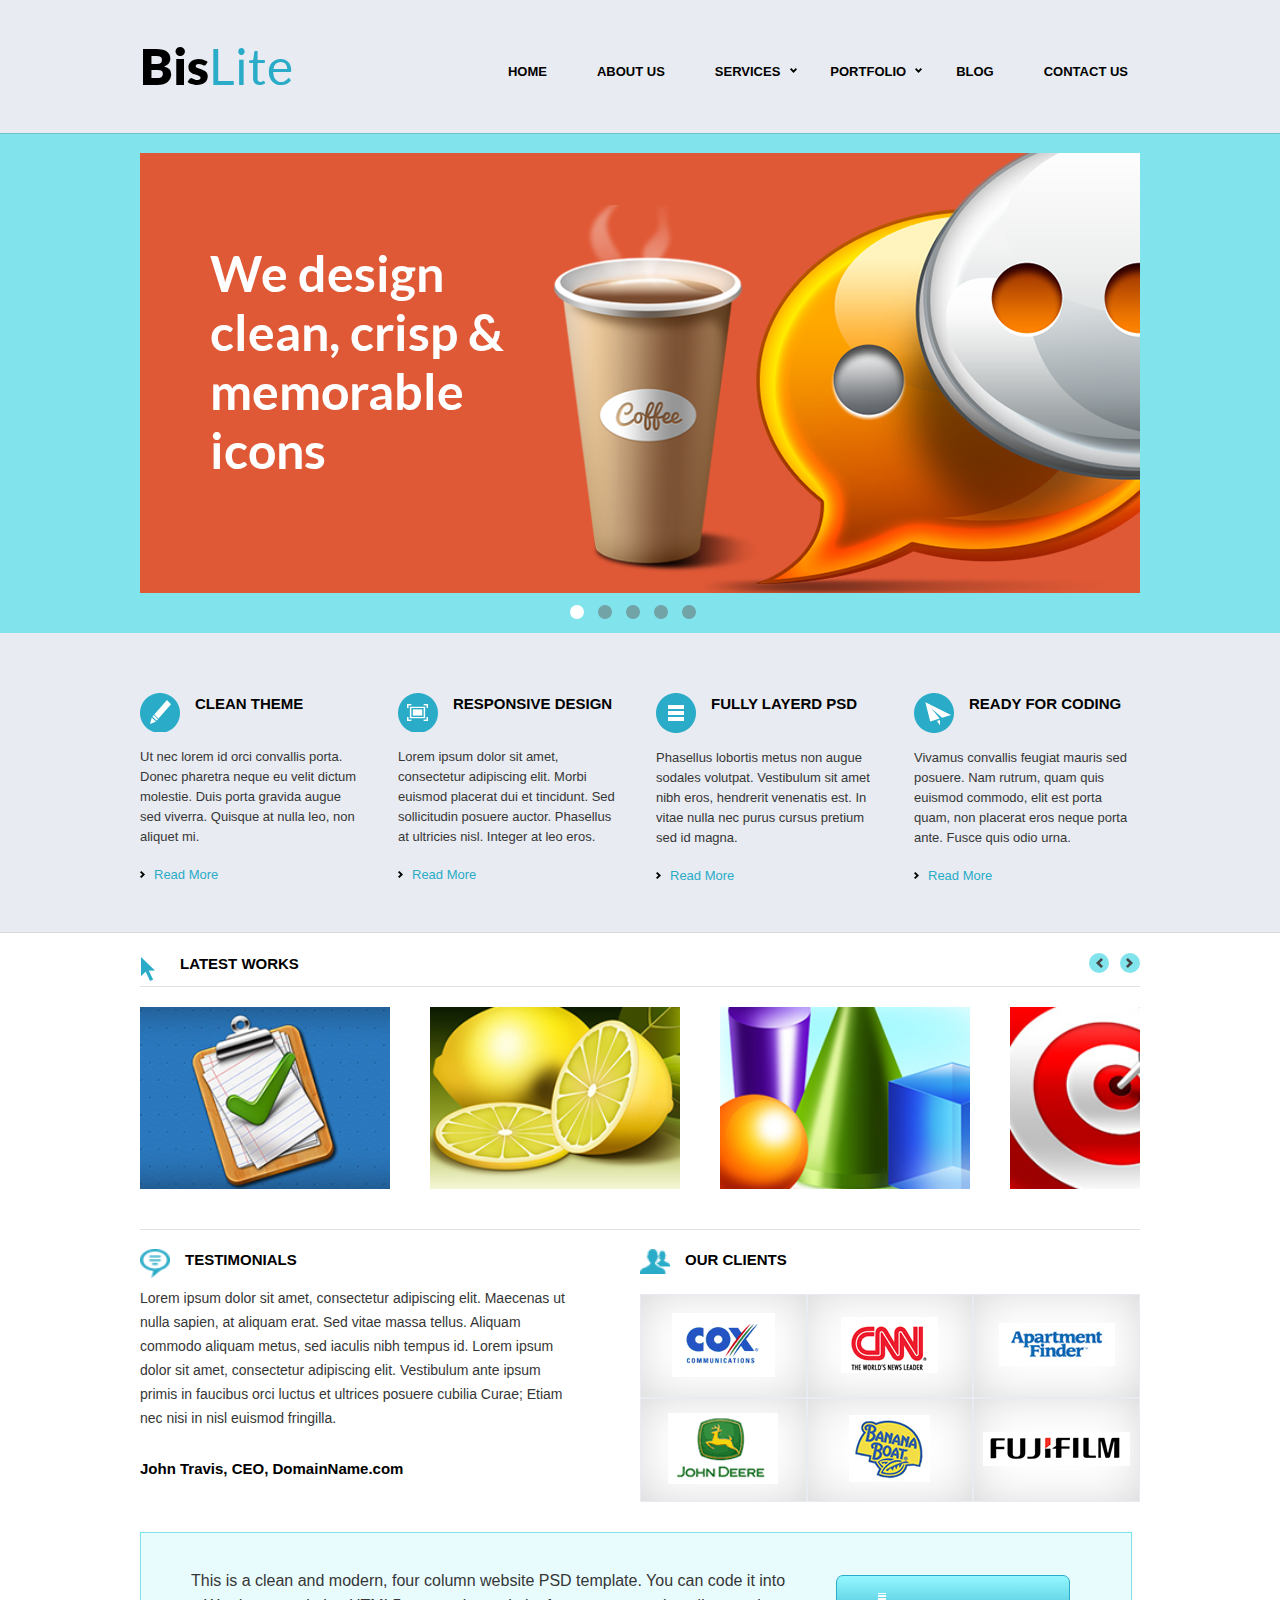
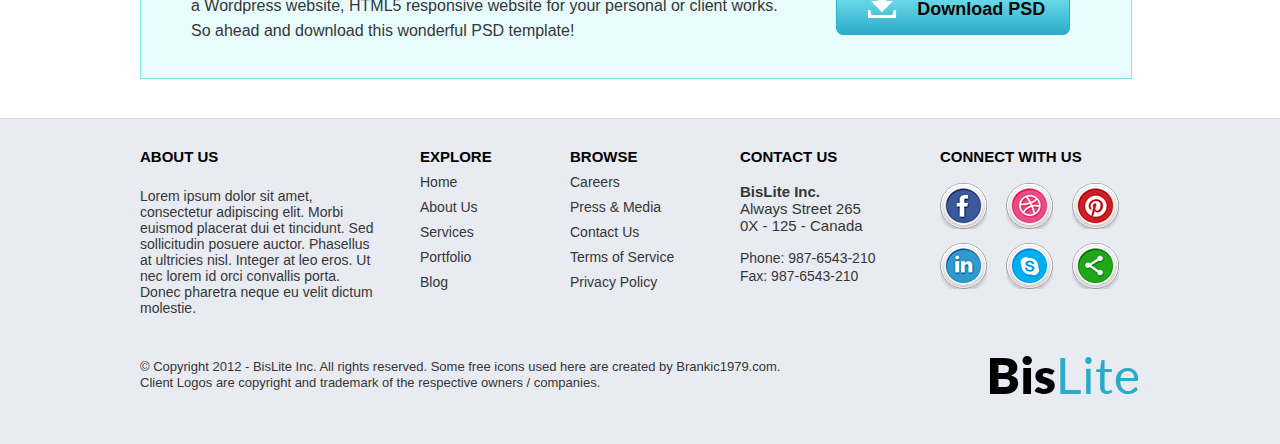
<file: index.html>
<!DOCTYPE html>
<html>
	<head>
		<meta charset="utf-8" />
		<meta name="viewport" content="width=device-width, maximum-scale=1, target-densityDPI=device-dpi"/>
		<meta name="apple-mobile-web-app-status-bar-style" content="black" />
		<meta name="format-detection" content="telephone=no" />
		<title>project</title>
		<link media="all" rel="stylesheet" href="css/all.css" />
		<link media="all" rel="stylesheet" href="css/all(720).css" />
		<link media="all" rel="stylesheet" href="css/all(320).css" />
		<script type="text/javascript" src="js/jquery-1.9.0.min.js"></script>
		<script type="text/javascript" src="js/jquery.sidr.min.js"></script>
		<script src="js/responsiveslides.js" type="text/javascript" ></script>
		<script src="js/jcarousel.responsive.js" type="text/javascript"></script>
        <script type="text/javascript" src="js/jquery.jcarousel.min.js"></script>
	</head>
	<body>
		<div class="grey-box">
			<header>
				<a href="" class="logo"><span>Bis</span>Lite</a>
				<nav>
					<ul>
						<li><a href="index.html">Home</a></li>
						<li><a href="">About Us</a></li>
						<li class="drop">
							<a href="">Services</a>
							<div class="drops">
								<ul>
									<li><a href="">Web Design</a></li>
									<li><a href="">Wordpress Design</a></li>
									<li><a href="">Mobile App Devplopment</a></li>
									<li><a href="">Internet Marketing</a></li>
									<li><a href="">Social Media Management</a></li>
								</ul>
							</div>
						</li>
						<li class="drop">
							<a href="portfolio.html">Portfolio</a>
							<div class="drops">
								<ul>
									<li><a href="">Web Design</a></li>
									<li><a href="">Wordpress Design</a></li>
									<li><a href="">Mobile App Devplopment</a></li>
									<li><a href="">Internet Marketing</a></li>
									<li><a href="">Social Media Management</a></li>
								</ul>
							</div>
						</li>
						<li><a href="">Blog</a></li>
						<li><a href="contacts.html">Contact Us</a></li>
					</ul>		
				</nav>
				<a href="" id="nav"></a>
			</header>
		</div>	
		<div class="gallery-holder">
			<div class="gallery-new first-gallery">
				<ul class="list" id="gallery">
	    			<li class="first">
	    				<a href="">
	    					<h2>We design clean, crisp &amp; memorable icons</h2>
	    					<img src="img/img-gallery.png">
	    				</a>
	    			</li>
	   				<li>
	   					<a href="">
	    					<h2>We design clean, crisp &amp; memorable icons</h2>
	    					<img src="img/img-gallery.png">
	    				</a>
	   				</li>
	   				<li>
	   					<a href="">
	    					<h2>We design clean, crisp &amp; memorable icons</h2>
	    					<img src="img/img-gallery.png">
	    				</a>
	   				</li>
	   				<li>
	   					<a href="">
	    					<h2>We design clean, crisp &amp; memorable icons</h2>
	    					<img src="img/img-gallery.png">
	    				</a>
	   				</li>
	   				<li>
	   					<a href="">
	    					<h2>We design clean, crisp &amp; memorable icons</h2>
	    					<img src="img/img-gallery.png">
	    				</a>
	   				</li>
	 			</ul>
	 		</div>
		</div>
		<div class="grey-box grey-border">
			<div class="info-box">
				<div class="info-box-little">
					<div class="h-box">
						<img src="img/img-h-box-1.png">
						<h3>Clean Theme</h3>
					</div>
					<p>Ut nec lorem id orci convallis porta. Donec pharetra neque eu velit dictum molestie. Duis porta gravida augue sed viverra. Quisque at nulla leo, non aliquet mi.</p>
					<a href="" class="read-more">Read More</a>
				</div>
				<div class="info-box-little">
					<div class="h-box">
						<img src="img/img-h-box-2.png">
						<h3>Responsive Design</h3>
					</div>
					<p>Lorem ipsum dolor sit amet, consectetur adipiscing elit. Morbi euismod placerat dui et tincidunt. Sed sollicitudin posuere auctor. Phasellus at ultricies nisl. Integer at leo eros.</p>
					<a href="" class="read-more">Read More</a>
				</div>
				<div class="info-box-little">
					<div class="h-box">
						<img src="img/img-h-box-3.png">
						<h3>Fully layerd PSD </h3>
					</div>
					<p>Phasellus lobortis metus non augue sodales volutpat. Vestibulum sit amet nibh eros, hendrerit venenatis est. In vitae nulla nec purus cursus pretium sed id magna. </p>
					<a href="" class="read-more">Read More</a>
				</div>
				<div class="info-box-little">
					<div class="h-box">
						<img src="img/img-h-box-4.png">
						<h3>Ready for coding</h3>
					</div>
					<p>Vivamus convallis feugiat mauris sed posuere. Nam rutrum, quam quis euismod commodo, elit est porta quam, non placerat eros neque porta ante. Fusce quis odio urna. </p>
					<a href="" class="read-more">Read More</a>
				</div>
			</div>
		</div>
		<div class="all-info">
			<div class="jcarousel-wrapper">
				<div class="h-box">
					<img src="img/img-h-box-5.png">
					<h3>latest works</h3>
				</div>
				<a href="" class="jcarousel-control-prev"></a>
				<a href="" class="jcarousel-control-next"></a>
				 <div class="jcarousel">
					<ul>
						<li>
							<a href=""><img src="img/img-1-gallery-new.png" alt="#"></a>
							<div class="gallery-links">
								<a href="" class="eye"></a>
								<a href="" class="chain"></a>
							</div>
						</li>
						<li>
							<a href=""><img src="img/img-2-gallery-new.png" alt="#"></a>
							<div class="gallery-links">
								<a href="" class="eye"></a>
								<a href="" class="chain"></a>
							</div>
						</li>
						<li>
							<a href=""><img src="img/img-3-gallery-new.png" alt="#"></a>
							<div class="gallery-links">
								<a href="" class="eye"></a>
								<a href="" class="chain"></a>
							</div>
						</li>
						<li>
							<a href=""><img src="img/img-4-gallery-new.png" alt="#"></a>
							<div class="gallery-links">
								<a href="" class="eye"></a>
								<a href="" class="chain"></a>
							</div>
						</li>
						<li>
							<a href=""><img src="img/img-2-gallery-new.png" alt="#"></a>
							<div class="gallery-links">
								<a href="" class="eye"></a>
								<a href="" class="chain"></a>
							</div>
						</li>
						<li>
							<a href=""><img src="img/img-2-gallery-new.png" alt="#"></a>
							<div class="gallery-links">
								<a href="" class="eye"></a>
								<a href="" class="chain"></a>
							</div>
						</li>
						<li>
							<a href=""><img src="img/img-2-gallery-new.png" alt="#"></a>
							<div class="gallery-links">
								<a href="" class="eye"></a>
								<a href="" class="chain"></a>
							</div>
						</li>
					</ul>
				</div>				
			</div>
			<div class="info-center">
				<div class="center-left">
					<div class="h-box">
						<img src="img/img-h-box-6.png">
						<h3>Testimonials</h3>
					</div>
					<p>Lorem ipsum dolor sit amet, consectetur adipiscing elit. Maecenas ut nulla sapien, at aliquam erat. Sed vitae massa tellus. Aliquam commodo aliquam metus, sed iaculis nibh tempus id. Lorem ipsum dolor sit amet, consectetur adipiscing elit. Vestibulum ante ipsum primis in faucibus orci luctus et ultrices posuere cubilia Curae; Etiam nec nisi in nisl euismod fringilla.</p>
					<strong>John Travis, CEO, DomainName.com</strong>
				</div>
				<div class="center-right">
					<div class="h-box">
						<img src="img/img-h-box-7.png">
						<h3>Our Clients</h3>
					</div>
					<table>
						<tr>
							<td><a href="#"><img src="img/client-6.png" alt="#"></a></td>
							<td><a href=""#><img src="img/client-5.png" alt="#"></a></td>
							<td><a href="#"><img src="img/client-4.png" alt="#"></a></td>
						</tr>
						<tr>
							<td><a href="#"><img src="img/client-3.png" alt="#"></a></td>
							<td><a href="#"><img src="img/client-2.png" alt="#"></a></td>
							<td><a href="#"><img src="img/client-1.png" alt="#"></a></td>
						</tr>
					</table>
				</div>
			</div>
			<div class="blue-block">
				<p>This is a clean and modern, four column website PSD template. You can code it into a Wordpress website, HTML5 responsive website for your personal or client works. So ahead and download this wonderful PSD template! </p>
				<a href="" class="download">Download PSD</a>
			</div>	
		</div>
		<footer>
			<div class="footer-in">
				<div class="footer-top">
					<div class="footer-top-box-1">
						<div class="h-box">
							<h3>About us</h3>
						</div>
						<p>Lorem ipsum dolor sit amet, consectetur adipiscing elit. Morbi euismod placerat dui et tincidunt. Sed sollicitudin posuere auctor. Phasellus at ultricies nisl. Integer at leo eros. Ut nec lorem id orci convallis porta. Donec pharetra neque eu velit dictum molestie.</p>
					</div>
					<div class="footer-top-box-2">
						<div class="h-box">
							<h3>Explore</h3>
						</div>
						<ul>
							<li><a href="">Home</a></li>
							<li><a href="">About Us</a></li>
							<li><a href="">Services</a></li>
							<li><a href="">Portfolio</a></li>
							<li><a href="">Blog</a></li>
						</ul>
					</div>
					<div class="footer-top-box-3">
						<div class="h-box">
							<h3>Browse</h3>
						</div>
						<ul>
							<li><a href="">Careers</a></li>
							<li><a href="">Press &amp; Media</a></li>
							<li><a href="">Contact Us</a></li>
							<li><a href="">Terms of Service</a></li>
							<li><a href="">Privacy Policy</a></li>
						</ul>
					</div>
					<div class="footer-top-box-4">
						<div class="h-box">
							<h3>contact us</h3>
						</div>
						<mark>
							<strong>BisLite Inc.</strong>
							Always Street 265
							0X - 125 - Canada
						</mark>
						<span>Phone: 987-6543-210</span>
						<span>Fax: 987-6543-210</span>
					</div>
					<div class="footer-top-box-5">
						<div class="h-box">
							<h3>connect with us</h3>
						</div>
						<ul class="sprites">
							<li><a href="" class="sprites1"></a></li>
							<li><a href="" class="sprites2"></a></li>
							<li><a href="" class="sprites3"></a></li>
							<li><a href="" class="sprites4"></a></li>
							<li><a href="" class="sprites5"></a></li>
							<li><a href="" class="sprites6"></a></li>
						</ul>
					</div>
				</div>
				<div class="footer-bot">
					<span>&copy; Copyright 2012 - BisLite Inc. All rights reserved. Some free icons used here are created by Brankic1979.com. 
Client Logos are copyright and trademark of the respective owners / companies.</span>
					<a href="" class="logo"><span>Bis</span>Lite</a>
				</div>
			</div>		
		</footer>
	</body>	
</html>
</file>
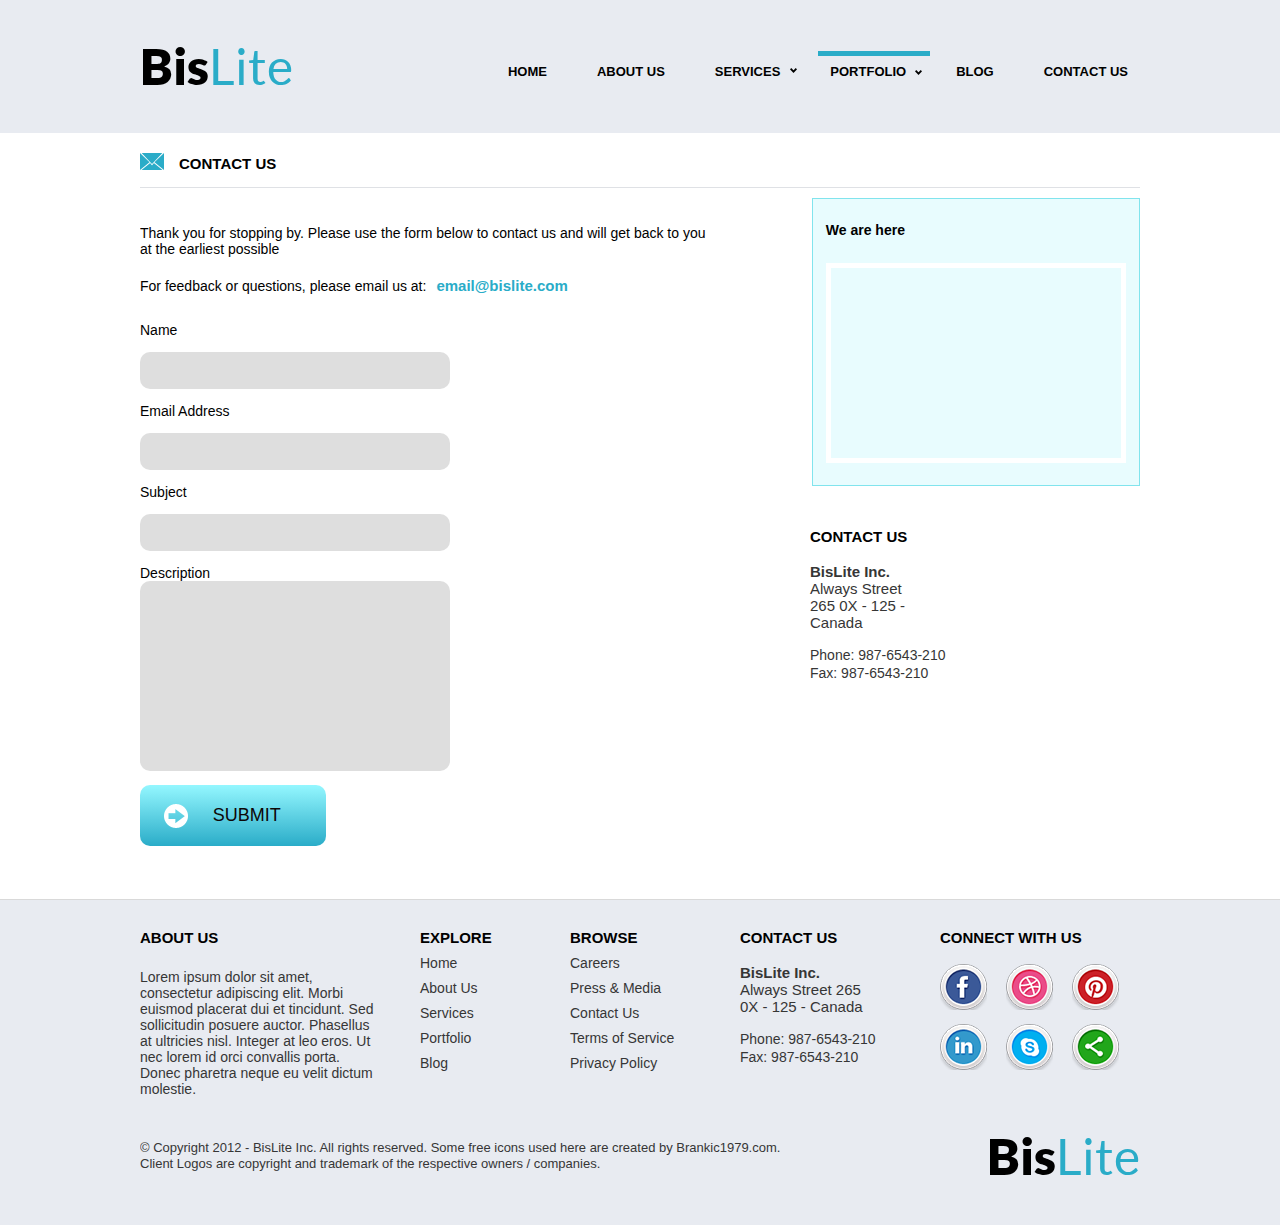
<file: contacts.html>
<!DOCTYPE html>
<html>
	<head>
		<meta charset="utf-8" />
		<meta name="viewport" content="width=device-width, maximum-scale=1, target-densityDPI=device-dpi"/>
		<meta name="apple-mobile-web-app-status-bar-style" content="black" />
		<meta name="format-detection" content="telephone=no" />
		<title>project</title>
		<link media="all" rel="stylesheet" href="css/all.css" />
		<link media="all" rel="stylesheet" href="css/all(720).css" />
		<link media="all" rel="stylesheet" href="css/all(320).css" />
		<script type="text/javascript" src="js/jquery-1.9.0.min.js"></script>
		<script type="text/javascript" src="js/jquery.js"></script>
		<script type="text/javascript" src="js/jquery.sidr.min.js"></script>
	</head>
	<body>
		<div class="grey-box">
			<header>
				<a href="" class="logo"><span>Bis</span>Lite</a>
				<nav>
					<ul>
						<li><a href="index.html">Home</a></li>
						<li><a href="">About Us</a></li>
						<li class="drop">
							<a href="">Services</a>
							<div class="drops">
								<ul>
									<li><a href="">Web Design</a></li>
									<li><a href="">Wordpress Design</a></li>
									<li><a href="">Mobile App Devplopment</a></li>
									<li><a href="">Internet Marketing</a></li>
									<li><a href="">Social Media Management</a></li>
								</ul>
							</div>
						</li>
						<li class="drop active">
							<a href="portfolio.html">Portfolio</a>
							<div class="drops">
								<ul>
									<li><a href="">Web Design</a></li>
									<li><a href="">Wordpress Design</a></li>
									<li><a href="">Mobile App Devplopment</a></li>
									<li><a href="">Internet Marketing</a></li>
									<li><a href="">Social Media Management</a></li>
								</ul>
							</div>
						</li>
						<li><a href="">Blog</a></li>
						<li><a href="contacts.html">Contact Us</a></li>
					</ul>		
				</nav>
				<a href="" id="nav"></a>
			</header>
		</div>	
		<div class="all-info">
			<div class="h-box">
				<img src="img/img-h-box-9.png">
				<h3>contact us</h3>
			</div>
		<div class="contact-left">
			<span>Thank you for stopping by. Please use the form below to contact us and will get back to you at the earliest possible</span>
			<span>For feedback or questions, please email us at:<a href="">email@bislite.com</a></span>
			<label for="text-1">Name</label>
			<input type="text" id="text-1">
			<label for="text-2">Email Address</label>
			<input type="text" id="text-3">
			<label for="text-4">Subject</label>
			<input type="text" id="text-4">
			<label for="textarea">Description</label>
			<textarea name="" id="texarea" cols="30" rows="10"></textarea>
			<input type="submit" value="Submit" class="submit">
		</div>
		<div class="contact-right">
			<div class="map-holder">
				<strong>We are here</strong>
				<iframe src="https://www.google.com/maps/embed?pb=!1m18!1m12!1m3!1d1301.5564991272258!2d-123.1447299911565!3d49.274256024810974!2m3!1f0!2f0!3f0!3m2!1i1024!2i768!4f13.1!3m3!1m2!1s0x5486719d24e2e021%3A0xb7057fe085c86109!2z0JrQsNC90LDQtNCwLdCf0LvQtdC50YE!5e0!3m2!1sru!2sua!4v1429291254646" width="290" height="190" frameborder="0" style="border:5px solid #fff"></iframe>
			</div>
			<div class="footer-top-box-4">
				<div class="h-box">
					<h3>contact us</h3>
				</div>
				<mark>
					<strong>BisLite Inc.</strong>
					Always Street 265
					0X - 125 - Canada
				</mark>
				<span>Phone: 987-6543-210</span>
				<span>Fax: 987-6543-210</span>
			</div>
		</div>	
		</div>
		<footer>
			<div class="footer-in">
				<div class="footer-top">
					<div class="footer-top-box-1">
						<div class="h-box">
							<h3>About us</h3>
						</div>
						<p>Lorem ipsum dolor sit amet, consectetur adipiscing elit. Morbi euismod placerat dui et tincidunt. Sed sollicitudin posuere auctor. Phasellus at ultricies nisl. Integer at leo eros. Ut nec lorem id orci convallis porta. Donec pharetra neque eu velit dictum molestie.</p>
					</div>
					<div class="footer-top-box-2">
						<div class="h-box">
							<h3>Explore</h3>
						</div>
						<ul>
							<li><a href="">Home</a></li>
							<li><a href="">About Us</a></li>
							<li><a href="">Services</a></li>
							<li><a href="">Portfolio</a></li>
							<li><a href="">Blog</a></li>
						</ul>
					</div>
					<div class="footer-top-box-3">
						<div class="h-box">
							<h3>Browse</h3>
						</div>
						<ul>
							<li><a href="">Careers</a></li>
							<li><a href="">Press &amp; Media</a></li>
							<li><a href="">Contact Us</a></li>
							<li><a href="">Terms of Service</a></li>
							<li><a href="">Privacy Policy</a></li>
						</ul>
					</div>
					<div class="footer-top-box-4">
						<div class="h-box">
							<h3>contact us</h3>
						</div>
						<mark>
							<strong>BisLite Inc.</strong>
							Always Street 265
							0X - 125 - Canada
						</mark>
						<span>Phone: 987-6543-210</span>
						<span>Fax: 987-6543-210</span>
					</div>
					<div class="footer-top-box-5">
						<div class="h-box">
							<h3>connect with us</h3>
						</div>
						<ul class="sprites">
							<li><a href="" class="sprites1"></a></li>
							<li><a href="" class="sprites2"></a></li>
							<li><a href="" class="sprites3"></a></li>
							<li><a href="" class="sprites4"></a></li>
							<li><a href="" class="sprites5"></a></li>
							<li><a href="" class="sprites6"></a></li>
						</ul>
					</div>
				</div>
				<div class="footer-bot">
					<span>&copy; Copyright 2012 - BisLite Inc. All rights reserved. Some free icons used here are created by Brankic1979.com. 
Client Logos are copyright and trademark of the respective owners / companies.</span>
					<a href="" class="logo"><span>Bis</span>Lite</a>
				</div>
			</div>		
		</footer>
	</body>	
</html>
</file>
<file: css/all.css>
@font-face {
    font-family: 'LatoBlack';
    src: url('../fonts/LatoBlack.eot');
    src: url('../fonts/LatoBlack.eot') format('embedded-opentype'),
         url('../fonts/LatoBlack.woff2') format('woff2'),
         url('../fonts/LatoBlack.woff') format('woff'),
         url('../fonts/LatoBlack.ttf') format('truetype'),
         url('../fonts/LatoBlack.svg#LatoBlack') format('svg');
}
@font-face {
    font-family: 'LatoRegular';
    src: url('../fonts/LatoRegular.eot');
    src: url('../fonts/LatoRegular.eot') format('embedded-opentype'),
         url('../fonts/LatoRegular.woff2') format('woff2'),
         url('../fonts/LatoRegular.woff') format('woff'),
         url('../fonts/LatoRegular.ttf') format('truetype'),
         url('../fonts/LatoRegular.svg#LatoRegular') format('svg');
}
@font-face {
    font-family: 'LatoBold';
    src: url('../fonts/LatoBold.eot');
    src: url('../fonts/LatoBold.eot') format('embedded-opentype'),
         url('../fonts/LatoBold.woff2') format('woff2'),
         url('../fonts/LatoBold.woff') format('woff'),
         url('../fonts/LatoBold.ttf') format('truetype'),
         url('../fonts/LatoBold.svg#LatoBold') format('svg');
}
body {
	color: #000;
	font: 15px/17px arial, helvetica, sans-serif;
	margin: 0;
}
form, fieldset {
	margin: 0;
	padding: 0;
	border-style: none;
}
img {border-style: none;}
input, select, textarea {
	vertical-align: middle;
	font: 100% arial, helvetica, sans-serif;
}
a {
	color: #f00;
	text-decoration: none;
}
a:hover {text-decoration: none;}
.grey-box{
	width: 100%;
	background-color: #e8ebf1;
}
.grey-border{border-bottom:1px solid #d9d9d9;}
.sidr{display: none;}
/*---------------------HEADER------------------*/
header{
	padding: 40px 0% 41px 0%;
	max-width: 1000px;
	margin: 0 auto;
}
#nav{
	display: none;
	width: 58px;
	height: 44px;
	background: url(../img/nav-bg.png)no-repeat;
	margin-right:5%;
	margin-top: 8px;
}
a.logo{
	 font-family: 'LatoRegular';
	color:#2aacc8;
	font-size: 50px;
	line-height: 52px;
}
a.logo span{
	font-family: 'LatoBlack';
	color:#000;
}
nav{
	float: right;
	margin-top:11px; 
}
nav>ul{
	list-style: none;
	margin: 0;
	padding:0;
}
nav>ul>li{
	float: left;
	position: relative;
}
nav>ul>li>a{
	display: block;
	padding: 13px 12px 10px 12px;
	font-size: 13px;
	line-height: 15px;
	color:#000;
	font-weight: bold;
	margin-right:26px;
	text-transform: uppercase;
	z-index: 20;
}
nav>ul>li.drop>a{
	padding: 13px 24px 10px 12px;
	margin: 0 14px 0 0;
	background:url(../img/bg-drop.png)no-repeat 92% 51%;  
}
nav>ul>li:last-of-type>a{margin: 0;}
nav>ul>li:hover>a,
nav>ul>li.active>a{
	background-color: #fff;
	border-top:5px solid #2aacc8;
	color:#2aacc8;
	padding-top: 8px;
}
nav>ul>li.active>a{
	background-color: transparent;
	color:#000;
}
nav>ul>li.active:hover>a{
	background-color: #fff;
	border-top:5px solid #2aacc8;
	color:#2aacc8;
	padding-top: 8px;	
}
.drops{
	position: absolute;
	left: 0;
	top:38px;
	z-index: 15;
	width: 170%;
	background-color: #fff;
	opacity: 0;
  visibility: hidden;
}
nav>ul>li.drop:hover div.drops{	
	opacity: 1;
	visibility: visible;
	transition:all 1s;
	-webkit-transition:all 1s;
	-moz-transition:all 1s;
	-ms-transition:all 1s;
	-o-transition:all 1s;
}
nav>ul>li.drop:not(:hover) div.drops{
	transition:all .6s;
	-webkit-transition:all .6s;
	-moz-transition:all .6s;
	-ms-transition:all .6s;
	-o-transition:all .6s;
}
.drops ul{
	list-style: none;
	margin:0;
	padding: 10px 5px 0 5px;
	border-bottom:5px solid #2aacc8;
}
.drops ul li a{
	padding:11px 0 9px 13px;
	display: block;
	border-bottom:1px solid #e7e7e7;
	color:#000;
	font-size: 13px;
	line-height: 15px;
}
.drops ul li:last-of-type a{padding-bottom: 20px;}
.drops>ul>li:hover>a{color:#2aacc8;}
.gallery-holder{
	width: 100%;
	background-color: #81e4ed;
	padding-top:19px;
	border-top:1px solid #6ec2ca;
	overflow: hidden;
}
.gallery-new{
	max-width: 1000px;
	width: 100%;
	position: relative;
	margin: 0 auto;
}
.gallery-holder ul.list{
	position: relative;
	list-style: none;
	padding:0;
	margin: 0 auto;
	overflow: hidden;
	width: 100%;
}
.list li{
	position: absolute;
	display: none;
	width: 100%;
	left: 0;
	top: 0;
}
.list li.first{
	position: relative;
	display: block;
	float: left;
}
.list li a{
	background:url(../img/bg-gallery.png) no-repeat;
	width: 93%;
	display: block;
	padding: 52px 0 19px 7%;
	overflow: hidden;
}
.list li a h2{
	float: left;
	width: 37%;
	font-family: 'LatoBold';
	color:#fff;
	font-size: 50px;
	line-height: 59px;
	font-weight: normal;
	margin: 39px 0 0 0px
}
.list li a img{
	width: 22%;
	float: left;
}
.list_tabs{
	list-style: none;
	margin:12px auto 14px auto;
	display: block;
	width: 100%;
	max-width: 141px;
	padding:0;
	overflow: hidden;
}
.list_tabs li{float: left;}
.list_tabs li a{
	width: 14px;
	display: block;
	height: 14px;
	background-color: #71a3a7;
	border-radius: 100%;
	text-indent: -9999px;
	margin: 0 14px 0 0;
}
.list_tabs li a:hover,
.list_tabs li.list_here a{background-color: #fff;}
.info-box{
	width: 100%;
	max-width: 1000px;
	margin: 0 auto;
	overflow: hidden;
}
.info-box .info-box-little{
	float: left;
	width: 22.5%;
	padding: 60px 0 49px 0; 
	margin-right:3.3%; 
}
.info-box>.info-box-little:last-of-type{margin: 0;}
.h-box{
	width: 100%;
	overflow: hidden;
}
.h-box img{
	float: left;
	padding-right:15px; 
}
.h-box h3{
	width: 74%;
	float: left;
	margin: 2px 0 5px 0;
	text-transform: uppercase;
	font-size: 15px;
	line-height: 17px;
}
.info-box .info-box-little p{
	color:#363636;
	font-size: 13px;
	line-height: 20px;
	margin: 15px 0 18px 0;
}
.info-box .info-box-little a.read-more{
	color:#2aacc8;
	font-size: 13px;
	line-height: 15px;
	padding: 0 0 0 14px;
	background:url(../img/read-more-bg.png)no-repeat 0% 50%;
}
.info-box .info-box-little a.read-more:hover{
	background:url(../img/read-more-bg.png)no-repeat 10% 50%;
	transition:all 1s;
	-webkit-transition:all 1s;
	-moz-transition:all 1s;
	-ms-transition:all 1s;
	-o-transition:all 1s; 
}
.info-box .info-box-little a.read-more:not(:hover){
	transition:all 1s;
	-webkit-transition:all 1s;
	-moz-transition:all 1s;
	-ms-transition:all 1s;
	-o-transition:all 1s; 
}
.all-info{
	width: 100%;
	max-width: 1000px;
	margin: 0 auto;
	padding:20px 0 39px 0px; 
}
.jcarousel-wrapper .h-box{
	border-bottom:1px solid #dfe1e5;
	margin-bottom:20px; 
}
.gallery2-new{
	width: 100%;
	position: relative;
	margin: 0 auto;
}
.jcarousel-wrapper {
    margin: 0 auto;
    position: relative;
}
.jcarousel{
    position: relative;
    overflow: hidden;
    width: 100%;
    padding-bottom:40px;
    border-bottom:1px solid #dfe1e5;
}
.jcarousel ul{
    width: 20000em;
    position: relative;
    list-style: none;
    margin: 0;
    padding: 0;
}
.jcarousel li{
    width: 220px;
    margin-right:40px; 
    float: left;
    -moz-box-sizing: border-box;
    -webkit-box-sizing: border-box;
    box-sizing: border-box;
    position: relative;
    overflow: hidden;
}
.jcarousel-control-prev,
.jcarousel-control-next {
    position: absolute;
    top: 0px;
    width: 20px;
    height: 20px;
    border-radius: 100%;
    color: #fff;
    background:#81e4ed url(../img/prev-gallery-new.png) no-repeat 50% 50%; 
}
.jcarousel-control-prev {right: 31px;}
.jcarousel-control-next {
    right: 0;
    transform: scale(-1);
    -webkit-transform: scale(-1);
	-moz-transform: scale(-1);
	-ms-transform: scale(-1);
	-o-transform: scale(-1);
}
.gallery-links{
	width: 100%;
	height: 0;
	position: absolute;
	bottom:0;
	text-align: center;
	left:0;
	background-color: #2aacc8;
	transition: height 0.5s ease 0.5s;
	-webkit-transition: height 0.5s ease 0.5s;
	-moz-transition: height 0.5s ease 0.5s;
	-ms-transition: height 0.5s ease 0.5s;
	-o-transition: height 0.5s ease 0.5s;
}
.jcarousel img{
	display: block;
	width: 100%;
}
.holder-img img{width: 100%; }
.jcarousel li:hover .gallery-links,
.radio-drop .holder-img:hover .gallery-links{height: 50%;}
.gallery-links:hover{
	display: block;
	bottom:0;
}
.gallery-links a.eye{
	display: inline-block;
	width: 35px;
	margin-top: 12%;
	height:25px;
	margin-left:5px;
	margin-right:5px; 
	background:url(../img/a-gallery-new.png) no-repeat;
}
.gallery-links a.chain{
	display: inline-block;
	width: 20px;
	margin-left:5px;
	margin-right:5px;
	height: 26px;
	margin-top: 12%;
	background:url(../img/a-gallery-new-1.png) no-repeat; 
}
.info-center{
	width: 100%;
	padding: 19px 0 0 0;
	overflow: hidden;
}
.info-center .center-left{
	width: 50%;
	float: left;
}
.info-center .center-right{
	width: 50%;
	float: left;
}
.info-center .center-left .h-box img,
.info-center .center-right .h-box img{width: 6%;}
.info-center .center-left p{
	margin: 8px 0 30px 0;
	color:#363636;
	font-size: 14px;
	line-height: 24px;
	width: 87%;
	display: block;
}
.info-center .center-right table{
	width: 100%;
	border-spacing: 0;
	margin: 20px 0 0 0;
}
.info-center .center-right table tr td{
	width: 33.3%;
	height: 100px;
	text-align: center; 
	border:1px solid #e8ebf1;
	box-shadow: 0 0 53px -9px rgba(0,0,0, 0.2) inset;
}
.blue-block{
	width: 89%;
	border:1px solid #81e4ed;
	background-color: #e8fcfe;
	padding:35px 5% 35px 5%;
	margin: 30px 0 0 0;
	overflow: hidden;
}
.blue-block p{
	color:#363636;
	font-size: 16px;
	line-height:25px;
	float: left;
	width: 68%;
	margin: 0;
}
.download{
	color: #0d0707;
	float: left;
	width: 17%;
	font-weight: bold;
	font-size: 18px;
	line-height: 20px;
	border: 1px solid #2aacc8;
	padding: 23px 0px 15px 80px;
	margin: 7px 0 0 4.5%;
	border-radius: 7px;
	background: url(../img/bg-download.png)no-repeat 15% 50%, linear-gradient(to bottom,#94f7ff, #2aacc8);
	background: url(../img/bg-download.png)no-repeat 15% 50%, -webkit-linear-gradient(to bottom,#94f7ff, #2aacc8);
	background: url(../img/bg-download.png)no-repeat 15% 50%, -ms-linear-gradient(to bottom,#94f7ff, #2aacc8);
	background: url(../img/bg-download.png)no-repeat 15% 50%, -moz-linear-gradient(to bottom,#94f7ff, #2aacc8);	
	background: url(../img/bg-download.png)no-repeat 15% 50%, -o-linear-gradient(to bottom,#94f7ff, #2aacc8);
}
/*-----------------------FOOTER--------------------*/
footer{
	width: 100%;
	background-color: #e8ebf1;
	border-top:1px solid #d9d9d9;
}
.footer-in{
	width: 100%;
	max-width: 1000px;
	padding:27px 0 0 0;
	margin: 0 auto;
}
.footer-top{
	width: 100%;
	overflow: hidden;
	margin: 0 0 33px 0;
}
.footer-top>div{
	float: left;
	width: 20%;
}
.footer-top .footer-top-box-1{
	width: 24%;
	margin-right: 4%; 
}
.footer-top .footer-top-box-2{width: 15%;}
.footer-top .footer-top-box-3{width: 17%;}
.footer-top-box-4{width: 20%;}
.footer-top .footer-top-box-5{width: 20%;}
.footer-top .footer-top-box-1 p{
	margin: 0;
	color:#363636;
	font-size: 14px;
	line-height: 16px;
	margin: 18px 0 0 0;
}
.footer-top .footer-top-box-2 ul,
.footer-top .footer-top-box-3 ul{
	padding:0;
	margin:0; 
	list-style: none; 
}
.footer-top .footer-top-box-2 ul li a,
.footer-top .footer-top-box-3 ul li a{
	color:#363636;
	font-size:14px;
	line-height: 25px; 
}
.footer-top .footer-top-box-2 ul li a:hover,
.footer-top .footer-top-box-3 ul li a:hover{
	color:#33b1cc;
	transition:all 1s; 
	-webkit-transition:all 1s;
	-ms-transition:all 1s;
	-moz-transition:all 1s;
	-o-transition:all 1s;
}
.footer-top .footer-top-box-3 ul li a:not(:hover),
.footer-top .footer-top-box-2 ul li a:not(:hover){
	transition:all 0.5s; 
	-webkit-transition:all 0.5s;
	-ms-transition:all 0.5s;
	-moz-transition:all 0.5s;
	-o-transition:all 0.5s;
}
.footer-top-box-4 mark{
	display: block;
	margin: 13px 0 15px 0;
	width: 64%;
	background-color: inherit;
	color:#363636;
}
.footer-top-box-4 span{
	width: 71%;
	display:block;
	color:#363636;
	font-size: 14px;
	line-height: 18px;
}
.footer-top .footer-top-box-5 ul.sprites{
	list-style: none;
	margin: 13px 0 0 0;
	padding:0;
	overflow: hidden;
}
.footer-top .footer-top-box-5 ul.sprites li{
	float: left;
	margin-right:19px; 
}
.footer-top .footer-top-box-5 ul.sprites li a{
	width: 47px;
	display: block;
	height: 46px;
	background:url(../img/sprites.png)no-repeat;
	margin-bottom:14px;  
}
.footer-top .footer-top-box-5 ul.sprites li a.sprites2{background-position: -47px 0;}
.footer-top .footer-top-box-5 ul.sprites li a.sprites3{background-position: -94px 0;}
.footer-top .footer-top-box-5 ul.sprites li a.sprites4{background-position: -141px 0;}
.footer-top .footer-top-box-5 ul.sprites li a.sprites5{background-position: -188px 0;}
.footer-top .footer-top-box-5 ul.sprites li a.sprites6{background-position: -235px 0;}
.footer-bot{
	width: 100%;
	overflow: hidden;
	padding-bottom: 43px;
}
.footer-bot>span{
	float: left;
	width: 67%;
	color:#363636;
	font-size: 13px;
	line-height: 16px;
	margin-top: 10px;
}
.footer-bot a.logo{float: right;}
/*----------------------------------------portfolio--------------------------------------------------------*/
.all-info>input{display: none;}
.all-info>label{
 	padding:10px 18px 5px 17px;
 	display: inline-block;
 	font-size: 14px;
 	list-style: 14px;
}
.all-info{overflow: hidden;}
.all-info>.h-box{
	border-bottom:1px solid #dfe1e5;
	padding-bottom:10px;
	margin-bottom:10px;
}
.radio-drop,
.radio-drop2{
	display: none;
	overflow: hidden;
	padding-top:40px;
	padding-bottom:40px;
	border-top:1px solid #dfe1e5;
	margin-top: 16px;
	border-bottom:1px solid #dfe1e5;
}
.all-info input#radio1:checked~.radio-drop,
.all-info input#radio2:checked~.radio-drop2,
.all-info input#radio3:checked~.radio-drop,
.all-info input#radio4:checked~.radio-drop2,
.all-info input#radio5:checked~.radio-drop,
.all-info input#radio6:checked~.radio-drop2,
.all-info input#radio7:checked~.radio-drop{display: block;}
.holder-img{
	float: left;
	width: 22%;
	margin-right:4%;
	margin-bottom: 40px;
	position: relative;
}
.holder-img:nth-of-type(4n){margin-right:0;}
.holder-img img{width: 100%;}
.all-info>input:checked+label,
.all-info>label:hover{
	background-color: #81e4ed;
	transition: background-color 1s;
	-moz-transition: background-color 1s;
	-webkit-transition: background-color 1s;
	-o-transition: background-color 1s;
	-ms-transition: background-color 1s;
}
.switcher{
	left: 50%;
	margin: 30px 0 0 0;
	padding: 0;
	float: left;
	list-style: none;
	position: relative;
}
.switcher li{
	right: 50%;
    float: left;
    position: relative;
}
.switcher li a{
	display: block;
	padding:8px 11px 9px 11px;
	margin-right:3px; 
	color:#000;
	font-size: 14px;
}
.switcher li:nth-last-child(1) a,
.switcher li:nth-last-child(2) a{
	background-color: #ededed;
	color:#81e4ed;
}
.switcher li:hover a,
.switcher li.active a{background-color: #81e4ed;}
.switcher li:nth-last-child(1):hover a,
.switcher li:nth-last-child(2):hover a{color:#000;}
/*----------------------------------------contact--------------------------------------------------------*/
.contact-left{
	float: left;
	width: 58%;
	margin-top: 17px;
}
.contact-right{
	float: left;
	width: 50%;
}
.contact-left span{
	display: block;	
	width: 100%;
	padding: 10px 0;
	font-size: 14px;
	line-height: 16px;
}
.contact-left span:nth-of-type(2){margin-bottom: 18px;}
.contact-left span a{
	color:#2aacc8;
	font-size: 15px;
	line-height: 17px;
	margin-left:10px;
	font-weight: bold;
}
.contact-left label{
	width: 100%;
	text-align: left;
	display: block;
	font-size: 14px;
	line-height: 16px;
}
.contact-left input{
	width: 50%;
	border:none;
	padding:10px 10px;
	margin:14px 0;
	background-color: rgba(190,190,190, .5);
	outline: none;
	border-radius: 10px; 
}
.contact-left input:focus,
.contact-left textarea:focus{
	background-color: rgba(190,190,190, .7);
	border:1px solid #2aacc8;
	padding-top:9px;
	padding-bottom:9px;
	transition: background-color 1s;
	-moz-transition: background-color 1s; 
	-webkit-transition: background-color 1s; 
	-ms-transition: background-color 1s; 
	-o-transition: background-color 1s;  
}
.contact-left textarea:focus{
	padding-top: 9px;
	padding-bottom:9px;
}
.contact-left textarea{
	width: 50%;
	border:none;
	display: block;
	padding:10px;
	outline: none;
	border-radius: 10px;
	resize:none;
	background-color: rgba(190,190,190, .5);
}
.contact-left input.submit{
	width: 32%;
	padding: 20px 0 20px 28px;
	margin-right:50%;
	text-transform: uppercase;
	color:#0d0707;
	background: url(../img/submit.png)no-repeat 15% 50%, linear-gradient(to bottom,#94f7ff, #2aacc8);
	background: url(../img/submit.png)no-repeat 15% 50%, -moz-linear-gradient(to bottom,#94f7ff, #2aacc8);
	background: url(../img/submit.png)no-repeat 15% 50%, -ms-linear-gradient(to bottom,#94f7ff, #2aacc8);
	background: url(../img/submit.png)no-repeat 15% 50%, -webkit-linear-gradient(to bottom,#94f7ff, #2aacc8);
	background: url(../img/submit.png)no-repeat 15% 50%, -o-linear-gradient(to bottom,#94f7ff, #2aacc8);
	font-size: 18px;
	cursor: pointer;
}
.contact-right{
	float: right;
	width: 33%;
}
.map-holder{
	width: 300px;
	background-color: #e8fcfe;
	border:1px solid #81e4ed;
	padding:23px 4% 19px 4%;
	float: right;
}
.map-holder strong{
	font-size: 14px;
	line-height: 16px;
	margin-bottom: 25px;
	display: block;
}
.contact-right .footer-top-box-4{
	width: 100%;
	margin-top:40px;
	float: left;
}
.contact-right .footer-top-box-4 mark{width: 34%;}
/*-----------------ADAPT 720+-----------------*/
@media screen and (max-width:1080px){
	header{
		width: 98%;
		padding-left:2%;
	}
	footer{
		padding-left:2%;
		width: 98%; 
	}
	.info-center{
		padding-left:2%;
		width: 98%;
	}
	.gallery-new:not(.first-gallery){
		padding-left:2%;
		width: 98%;
	}
	.info-box{
		padding-left:2%;
		width: 98%;
	}
}
@media screen and (max-width:867px){
	.list li a h2{font-size: 48px;}
}
@media screen and (max-width:833px){
	.list li a h2{font-size: 46px;}
}
@media screen and (max-width:799px){
	.list li a h2{font-size: 44px;}
}
@media screen and (max-width:765px){
	.list li a h2{font-size: 41px;}
}
</file>
<file: css/all(720).css>
@media screen and (max-width:720px){
	nav{display: none;}
	header{padding: 25px 0% 25px 3%;}
	#nav{
		display: block;
		float: right;
	}
	.sidr{
		position: fixed;
		top: 0;
		right: -250px;
	}
	.sidr-inner{
		width: 100%;
		background-color: #e5e5e5;
	}
	.sidr-inner ul{
		list-style: none;
		margin: 0;
		padding: 0;
	}
	.sidr-inner>ul>li>a{
		float: none;
		color:#000;
		padding:40px 30px 40px 70px;
		display: block;
		border-radius:20px;
		font-size: 20px;
		font-family: 'SegoeWPLight';
	}
	.sidr-inner>ul>li>a:hover{
		background-color:#fff;
		border-radius: 30px;
		font-size: 25px;
		padding: 40px 50px 40px 20px;
		transition:all 1s;
		-webkit-transition:all 1s;
		-ms-transition:all 1s;
		-moz-transition:all 1s;
		-o-transition:all 1s;
		font-weight:bold;
		text-shadow: 25px 19px 5px rgba(0,0,0, 0.6);
	}
	.sidr-inner>ul li .sidr-class-drops>ul>li>a{
		color:#000;
		font-size: 16px;
		line-height: 20px;		
		display: block;
		width: 190px;
		margin: 0 auto;
	}
	.sidr-inner>ul li .sidr-class-drops>ul>li>a:hover{
		background-color: #000;
		color:#fff;
		border-radius:20px;
		width: 190px;
		transition:all 2s;
		-webkit-transition:all 2s;
		-ms-transition:all 2s;
		-moz-transition:all 2s;
		-o-transition:all 2s;
	}
	.info-box .info-box-little{width: 46%;}
	.info-box .info-box-little:nth-of-type(1),
	.info-box .info-box-little:nth-of-type(2){padding-bottom: 10px;}
	.list li a h2{
		font-size: 40px;
		margin: 0;
	}
	.list li a img{
		width: 22%;
		margin: -35px 0 0 25px;
	}
	.h-box h3{font-size: 20px;}
	.info-box .info-box-little p{
		color:#363636;
		font-size: 17px;
		line-height: 20px;
		margin: 15px 0 18px 0;
	}
	.info-box .info-box-little a.read-more{
		font-size: 20px;
		background-size: 9px;
		display: block;
		margin: 0 auto;
		padding: 0 0 0 20px;
		max-width: 113px;
	}
	.info-box .info-box-little a.read-more:hover{background-size: 9px;}	
	.info-center .center-left p{
		font-size: 18px;
		width: 95%;
	}
	.info-center .center-left strong{
		font-size: 18px;
		line-height: 20px;
	}
	.info-center .center-right table tr td{height: 135px;}
	.blue-block{padding:20px 5% 21px 5%;}
	.blue-block p{
		font-size: 18px;
		line-height:21px;
		width: 100%;
		float: none;
		display: block;
	}
	.download{
		width: 23%;
		float: none;
		display: block;
		font-size: 18px;
		line-height: 20px;
		margin: 20px auto 0 auto;
		padding: 15px 0px 15px 45px;
		background: url(../img/bg-download.png)no-repeat 5% 48%, linear-gradient(to bottom,#94f7ff, #2aacc8);
	}
	.footer-top .footer-top-box-1{
		width: 100%;
		margin-bottom: 10px;
		padding-bottom: 10px;
		border-bottom: 1px solid #b7b7b7;
	}
	.footer-top .footer-top-box-2{
		width: 100%;
		margin-bottom: 10px;
		padding-bottom: 10px;
		border-bottom: 1px solid #b7b7b7;
	}
	.footer-top .footer-top-box-3{
		width: 100%;
		margin-bottom: 10px;
		padding-bottom: 10px;
		border-bottom: 1px solid #b7b7b7;
	}
	.footer-top .footer-top-box-4{
		width: 30%;
		padding-right:30px;
		border-right: 1px solid #b7b7b7;
	}
	.footer-top .footer-top-box-5{
		width: 58%;
		margin-left: 7%;
	}
	.footer-top .footer-top-box-2 ul li,
	.footer-top .footer-top-box-3 ul li{
		float: left;
		margin:0 20px 0 0; 
	}
	.footer-top .footer-top-box-1 p{
		font-size: 18px;
		line-height: 17px;
	}
	.footer-top .footer-top-box-2 ul li a,
	.footer-top .footer-top-box-3 ul li a{
		font-size:17px;
		line-height: 32px; 
	}
	.footer-top .footer-top-box-4 span{
		font-size: 19px;
		width: 100%;
	}
	.footer-top .footer-top-box-4 mark{
		font-size: 17px;
		width: 100%;
	}
	.footer-bot>span{
		width: 70%;
		font-size: 15px;
		line-height: 16px;
	}
	a.logo{font-size: 60px;}
	.jcarousel-control-prev,
	.jcarousel-control-next{
	    width: 25px;
	    height: 25px; 
	}
	.list_tabs{display: none;}
	.gallery-holder{padding-bottom: 19px;}
	.jcarousel-wrapper {padding-left:2%;}
	.jcarousel li{margin-right:20px;}
}
@media screen and (max-width:696px){
	.list li a h2{font-size: 39px;}
}
@media screen and (max-width:679px){
	.list li a h2{font-size: 37px;}
}
@media screen and (max-width:679px){
	.list li a h2{font-size: 37px;}
	.footer-top .footer-top-box-5{width: 53%;}
}
@media screen and (max-width:645px){
	.list li a h2{font-size: 35px;}
	.list li a img{width: 27%;}
	.footer-top .footer-top-box-5{width: 50%;}
}
@media screen and (max-width:611px){
	.list li a h2{font-size: 33px;}
	.list li a img{width: 27%;}
}
@media screen and (max-width:577px){
	.list li a h2{font-size: 31px;}
	.list li a img{width: 27%;}
}
@media screen and (max-width:543px){
	.list li a h2{font-size: 29px;}
	.list li a img{width: 29%;}
}
@media screen and (max-width:509px){
	.list li a h2{font-size: 27px;}
	.list li a img{width: 31%;}
}
@media screen and (max-width:475px){
	.list li a h2{font-size: 25px;}
	.list li a img{width: 33%;}
}
@media screen and (max-width:441px){
	.list li a h2{
		font-size: 23px;
		line-height: 43px;
	}
	.list li a img{width: 35%;}
}
@media screen and (max-width:407px){
	.list li a h2{font-size: 17px;}
	.list li a img{width: 37%;}
}
/*----------------------------------------portfolio--------------------------------------------------------*/
@media screen and (max-width:720px){
	.holder-img{
		float: left;
		width: 48%;
		margin-right:4%;
		margin-bottom:30px; 
	}
	.holder-img:nth-of-type(4n){margin-right:4%;}
	.holder-img:nth-of-type(2n){margin-right:0%;}
	.all-info label{font-size: 17px;}
	.switcher li a{font-size: 18px;}
}
@media screen and (max-width:540px){
	.holder-img{
		float: left;
		width: 48%;
		margin-right:4%;
	}
	.all-info label{font-size: 23px;}
	.switcher{margin-top:15px;}
	.switcher li a{font-size: 20px;}
}
/*----------------------------------------contact--------------------------------------------------------*/
@media screen and (max-width:720px){
	.contact-left{
		padding-left: 2%;
		width: 100%;
	}
	.contact-left span{font-size: 19px;}
	.contact-left label{font-size: 23px;}
	.contact-left input{
		padding-top:15px;
		padding-bottom:15px;
		font-size: 20px;
	}
	.contact-left input:focus:not(.submit){
		padding-top:14px;
		padding-bottom:14px; 
	}
	.contact-right{width: 100%;}
	.contact-right .map-holder{
		width: 100%;
		margin:0 auto;
		float: none;
	}
	.contact-right .map-holder strong{font-size: 20px;}
	.contact-right .map-holder iframe{
		width: 90%;
		height: 300px;
	}
	.contact-right .footer-top-box-4 mark,
	.contact-right .footer-top-box-4 span{
		font-size: 22px;
		width: 100%;
		line-height: 25px;
	}
	.contact-left input.submit{
		width: 32%;
		padding: 20px 0 20px 28px;
		margin:0 auto 17px auto;
		font-size: 18px;
		display: block;
	}
}
</file>
<file: css/all(320).css>
@media screen and (max-width:320px){
	#nav{
		background-size: 70px;
		width: 70px;
  		height: 60px;
	}
	.list li a h2{
		font-size: 30px;
		line-height: 30px;
	}
	.list li a{padding-top: 25px;}
	.list li a img{
		width: 35%;
  		margin: 0px 0 0 45px;
	}
	.list_tabs{display: none;}
	.gallery-holder{padding-bottom: 19px;}
	.info-center .center-left{
		width: 100%;
		float: none;
		display: block;
		margin-bottom: 20px;
	}
	.info-center .center-right{
		width: 100%;
		float: none;
		display: block;
	}
	.h-box h3{font-size: 20px;}
	.info-center .center-left p{
		font-size: 20px;
		width: 100%;
	}
	.info-center .center-left strong{font-size: 16px;}
	.info-box .info-box-little{width: 100%;}
	.download{width: 54%;}
	.footer-top .footer-top-box-2{
		width: 42%;
		float: left;
		margin-right: 10px;
		padding-right: 10px;
		border-right: 1px solid #b7b7b7;
		border-bottom:none;
	}
	.footer-top .footer-top-box-3{
		width: 50%;
		float: left;
		border-bottom:none;
	}
	.footer-top .footer-top-box-4{
		width: 100%;
		padding-right:0;
		border-bottom: 1px solid #b7b7b7;
		border-right:none;
		margin-bottom: 10px;
		padding-bottom: 10px;
		float:none;
	}
	.footer-top .footer-top-box-5{
		width: 100%;
		margin: 0;
		float: none;
		overflow: hidden;
	}
	.footer-top .footer-top-box-5 ul.sprites{
		display: block;
		width: 67%;
		margin:15px auto 0 auto;
		overflow: hidden;
	}
	.footer-bot>span{
		width: 100%;
		font-size: 17px;
		line-height: 19px;
		float: none; 
	}
	.footer-bot a.logo{
		float: none;
		margin:15px auto 0 auto;
		display: block;
		width: 60%;
	}
}
/*----------------------------------------portfolio--------------------------------------------------------*/
@media screen and (max-width:320px){
	.holder-img{
		float: left;
		width: 100%;
		margin-right:0%;
	}
	.holder-img:nth-of-type(3n){margin-right:0%;}
	.holder-img:nth-of-type(2n){margin-right:0%;}
	.all-info>label{
	 	font-size: 22px;
	 	padding:0;
	 	width: 50%;
	}
	.all-info>label:nth-of-type(2n){
		float: right;
		text-align: right;
	}
}
/*----------------------------------------contact--------------------------------------------------------*/
@media screen and (max-width:320px){
	.contact-left input{width: 90%;}
	.contact-left textarea{
		width: 90%;
		margin-top: 10px;
		margin-bottom: 10px;
		font-size: 21px;
	}
	.contact-right .map-holder{
		width: 100%;
		margin:0 auto;
		float: none;
	}
	.contact-right .map-holder{display: none;}
	.contact-right .footer-top-box-4 mark,
	.contact-right .footer-top-box-4 span{
		font-size: 22px;
		width: 100%;
		line-height: 25px;
	}
	.contact-left input.submit{
		width: 70%;
		padding: 20px 0 20px 50px;
		font-size: 21px;
	}
}
</file>
